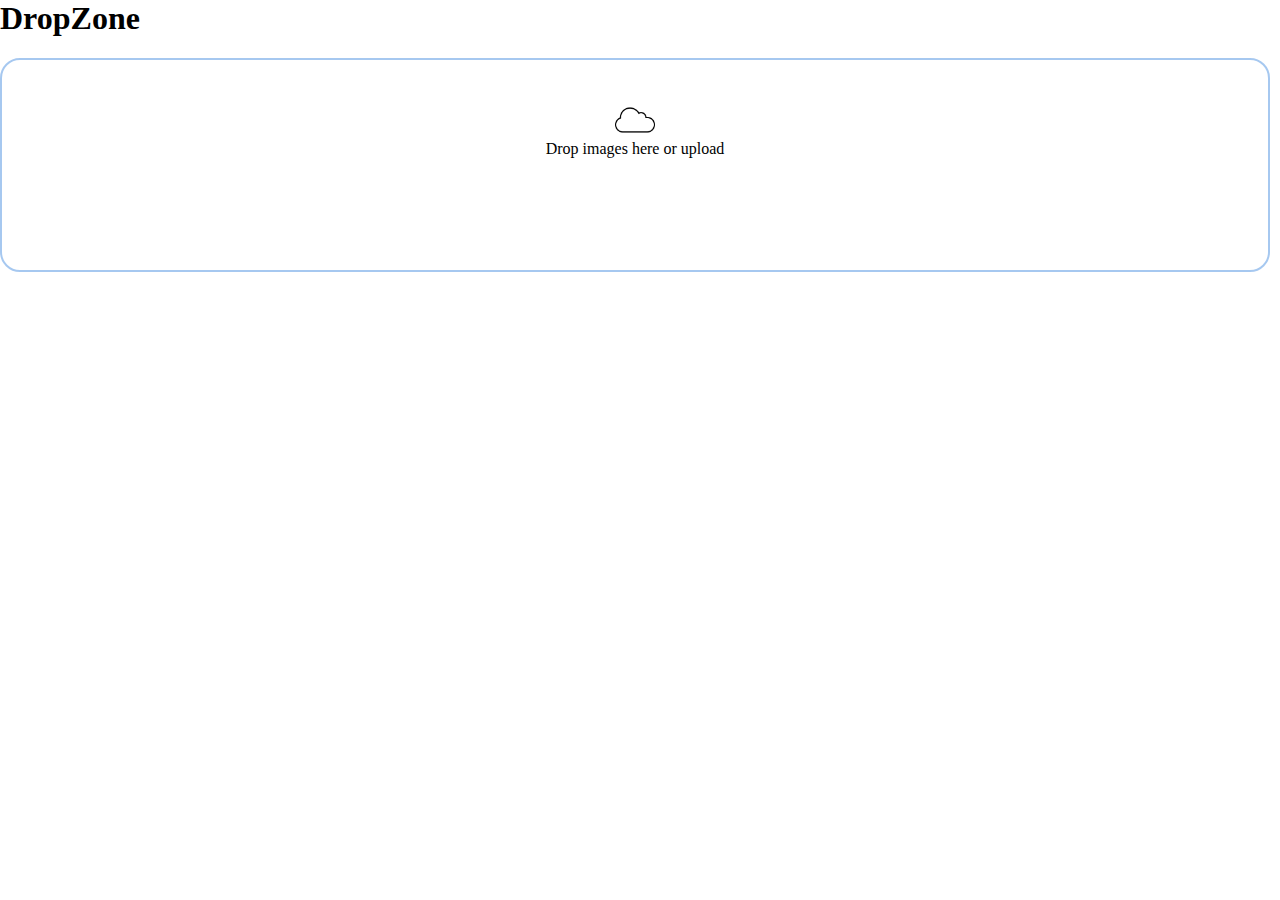
<file: dropzone/index.html>
<html>
<head>
    <meta charset="UTF-8">
    <title>Dropzone</title>
    <link rel="stylesheet" href="css/style.css">
</head>
<body>
    <h1>DropZone</h1>
    <div class="container">
        <label for="fileInput" class="drop-zone-wrapper">
            <div class="dropzone" id='dropzone'>
                <div id="dropzone-items"></div>
                <div class="placeholder-container">
                    <img alt="placeholder" src="images/cloud.png" width="40" />
                    <div>Drop images here or upload</div>
                </div>
            </div>
        </label>
        <input type="file" id="fileInput" style="display: none;"  multiple/>
    </div>
<script src="js/main.js"></script>
</body>
</html>
</file>
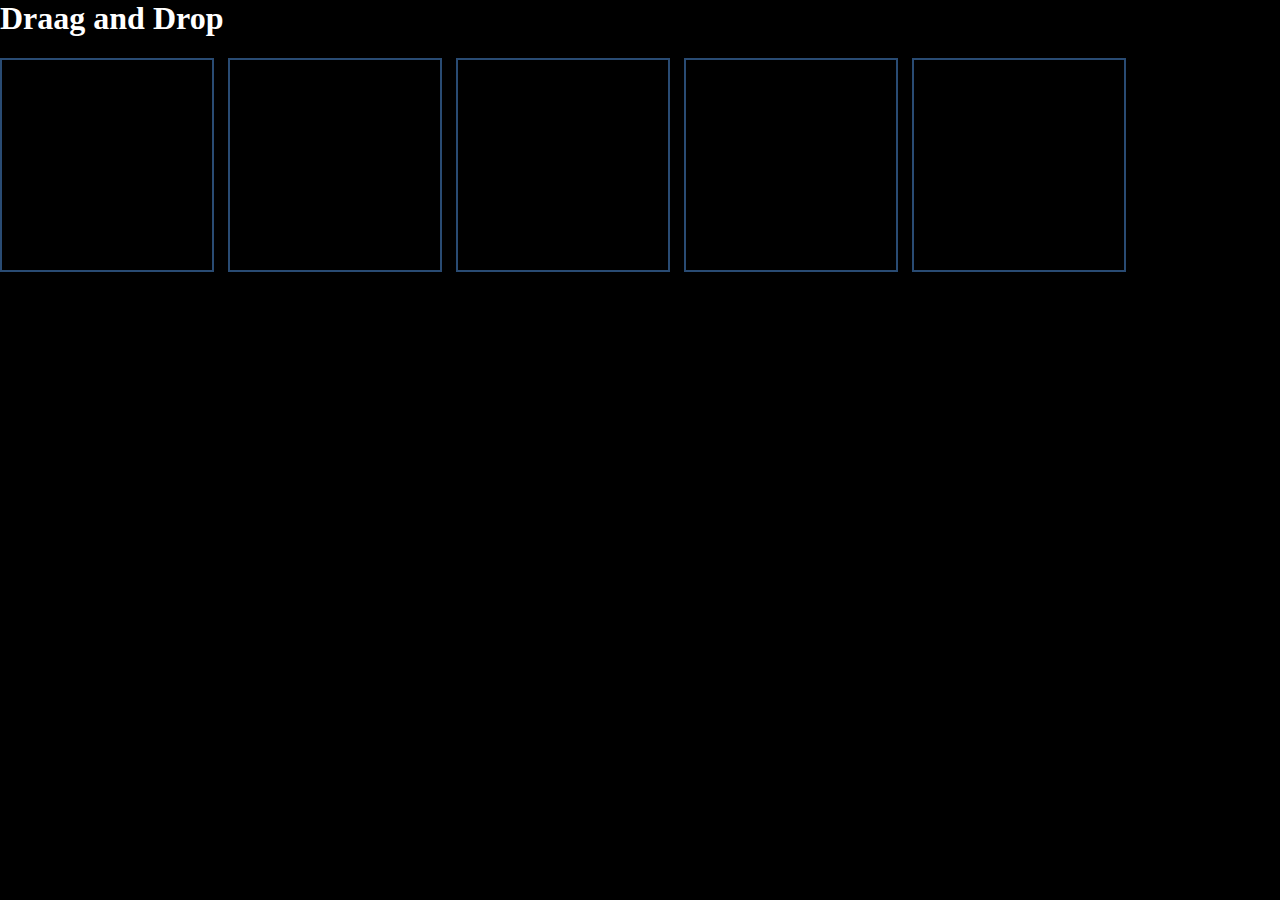
<file: image-drag-and-drop/index.html>
<html>
<head>
    <meta charset="UTF-8">
    <title>Drap and Drop</title>
    <link rel="stylesheet" href="css/style.css">
    <style>
        body {
            background: black;
            margin: 0;
            color: #ffffff;
        }

        .empty {
            height: 210px;
            width: 210px;
            border: 2px solid rgba(81, 147, 225, 0.51);
            display: inline-block;
            margin-right: 10px;
        }

        .fill {
            background-image: url("https://www.jatri.co/_nuxt/jatri-logo.19582a96.svg");
            position: relative;
            z-index: 999999;
            height: 150px;
            width: 150px;
            cursor: pointer;
            left: 30px;
            top: 30px;
        }

        .hold {
            border: 2px solid #ccc;
            opacity: 30%;
        }

        .hovered {
            border-style: dashed;
        }

        .invisible {
            display: none;
        }
    </style>
</head>
<body>
    <h1>Draag and Drop</h1>
    <div>
        <div class="empty">
            <div class="fill" draggable="true"></div>
        </div>
        <div class="empty"></div>
        <div class="empty"></div>
        <div class="empty"></div>
        <div class="empty"></div>
    </div>
<script>
    const fill = document.querySelector('.fill');
    const empties = document.querySelectorAll('.empty');

    //Fill Listeners
    fill.addEventListener('dragstart', dragStart);
    fill.addEventListener('dragend', dragEnd);


    for (const empty of empties) {
        empty.addEventListener('dragover', dragOver);
        empty.addEventListener('dragenter', dragEnter);
        empty.addEventListener('dragleave', dragLeave);
        empty.addEventListener('drop', dragDrop);
    }
    //Drag point
    //
    function dragOver(e) {
        e.preventDefault();
        console.log("over")
    }
    function dragEnter(e) {
        e.preventDefault();
        this.className += ' hovered'
        console.log("enter")
    }
    function dragLeave() {
        this.className = 'empty'
        console.log("leave")
    }
    function dragDrop() {
        console.log("droped")
        this.className = 'empty'
        this.append(fill)
    }


    //Functions
    function dragStart() {
        console.log("start")
        this.className += ' hold'
    }

    function dragEnd() {
        console.log("drag end")
        this.className += 'fill'
    }

</script>
</body>
</html>
</file>
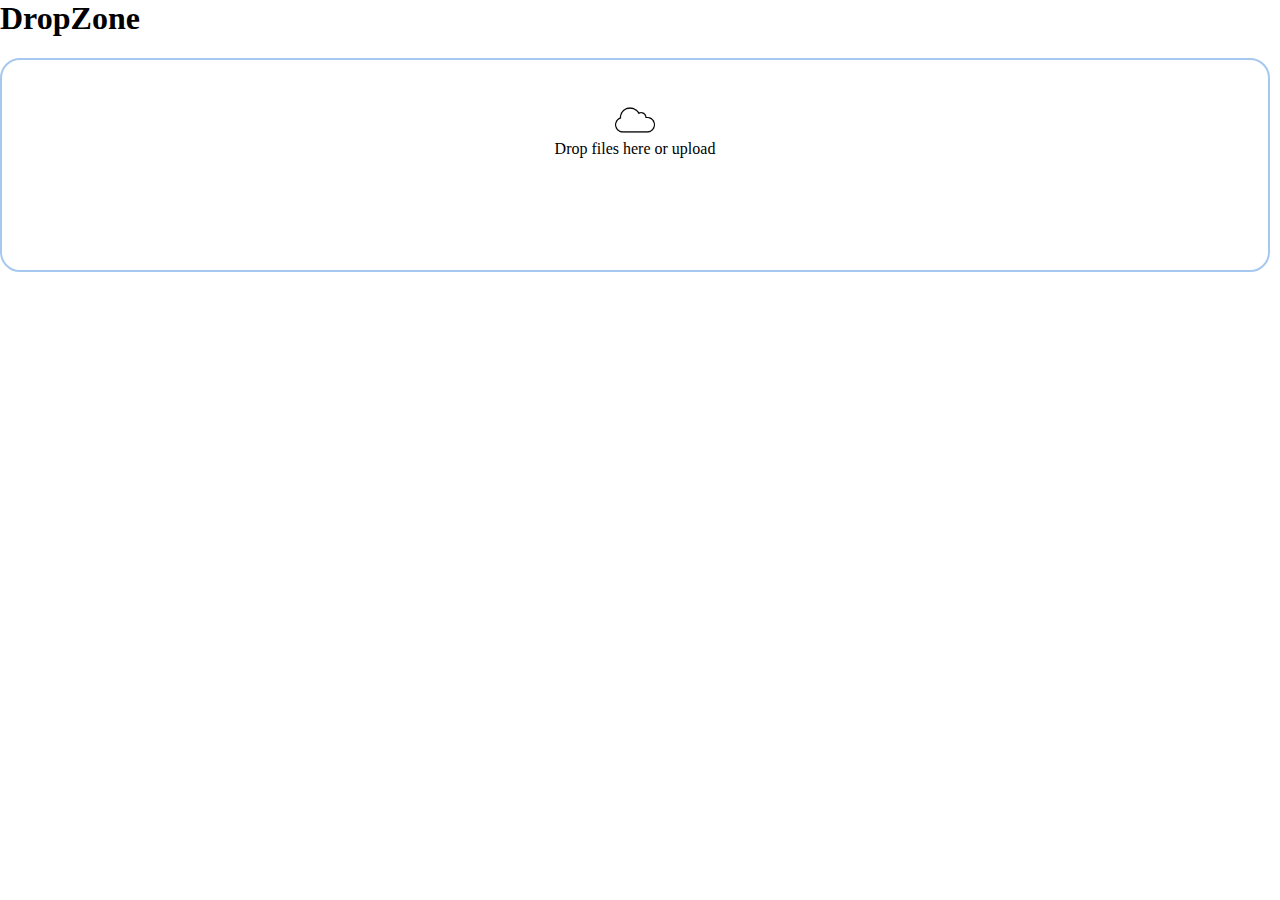
<file: dropzone/basic-drag-and-drop-project-2.html>
<html>
<head>
    <meta charset="UTF-8">
    <title>Dropzone</title>
    <link rel="stylesheet" href="css/style.css">
</head>
<body>
    <h1>DropZone</h1>
    <div class="container">
        <div class="dropzone" id='dropzone'>
            <div id="dropzone-items"></div>
            <div class="placeholder-container">
                <img src="images/cloud.png" width="40" />
                <div>Drop files here or upload</div>
            </div>
        </div>
<!--        <input type="file" id="fileInput" style="display: block;" />-->
    </div>
<script src="js/main.js"></script>
</body>
</html>
</file>
<file: dropzone/css/style.css>
body {
    background: white;
    margin: 0;
    color: #000000;
}

.container {
    width: 100%;
    text-align: center;
}

.dropzone {
    min-height: 210px;
    border: 2px solid rgba(81, 147, 225, 0.51);
    margin-right: 10px;
    border-radius: 20px;
}

.drop-zone-wrapper {
    cursor: pointer;
}

#dropzone-items {
    display: flex;
    align-items: center;
    gap: 20px;
    padding: 20px;
    overflow-y: hidden;
}

/*.hold {*/
/*    border: 2px solid #ccc;*/
/*    opacity: 30%;*/
/*}*/

.hovered {
    border-style: dashed;
}

/*.invisible {*/
/*    display: none;*/
/*}*/

.dropzone-imagePreview {
    display: block;
    width: 200px;
    height: 100px;
    border: 1px solid black;
}

.placeholder-container {
    display: flex;
    align-items: center;
    flex-flow: column;
    text-align: center;
}

.image-parent-container {
    position: relative;
}

.remove-button {
    width: 30px;
    height: 30px;
    position: absolute;
    top: 0;
    right: 0;
    border-radius: 50%;
    background: red;
    color: #fff;
    transform: translate(40%, -40%);
    border: none;
    cursor: pointer;
}

.remove-button:hover {
    border: 2px solid red;
    background: white;
    color: #000000;
}
</file>
<file: image-drag-and-drop/css/style.css>
body {
    background: black;
    margin: 0;
    color: #ffffff;
}

.empty {
    height: 210px;
    width: 210px;
    border: 2px solid rgba(81, 147, 225, 0.51);
    display: inline-block;
    margin-right: 10px;
}

.fill {
    background-image: url("https://www.jatri.co/_nuxt/jatri-logo.19582a96.svg");
    position: relative;
    z-index: 999999;
    height: 150px;
    width: 150px;
    cursor: pointer;
    left: 30px;
    top: 30px;
}

.hold {
    border: 2px solid #ccc;
    opacity: 30%;
}

.hovered {
    border-style: dashed;
}

.invisible {
    display: none;
}
</file>
